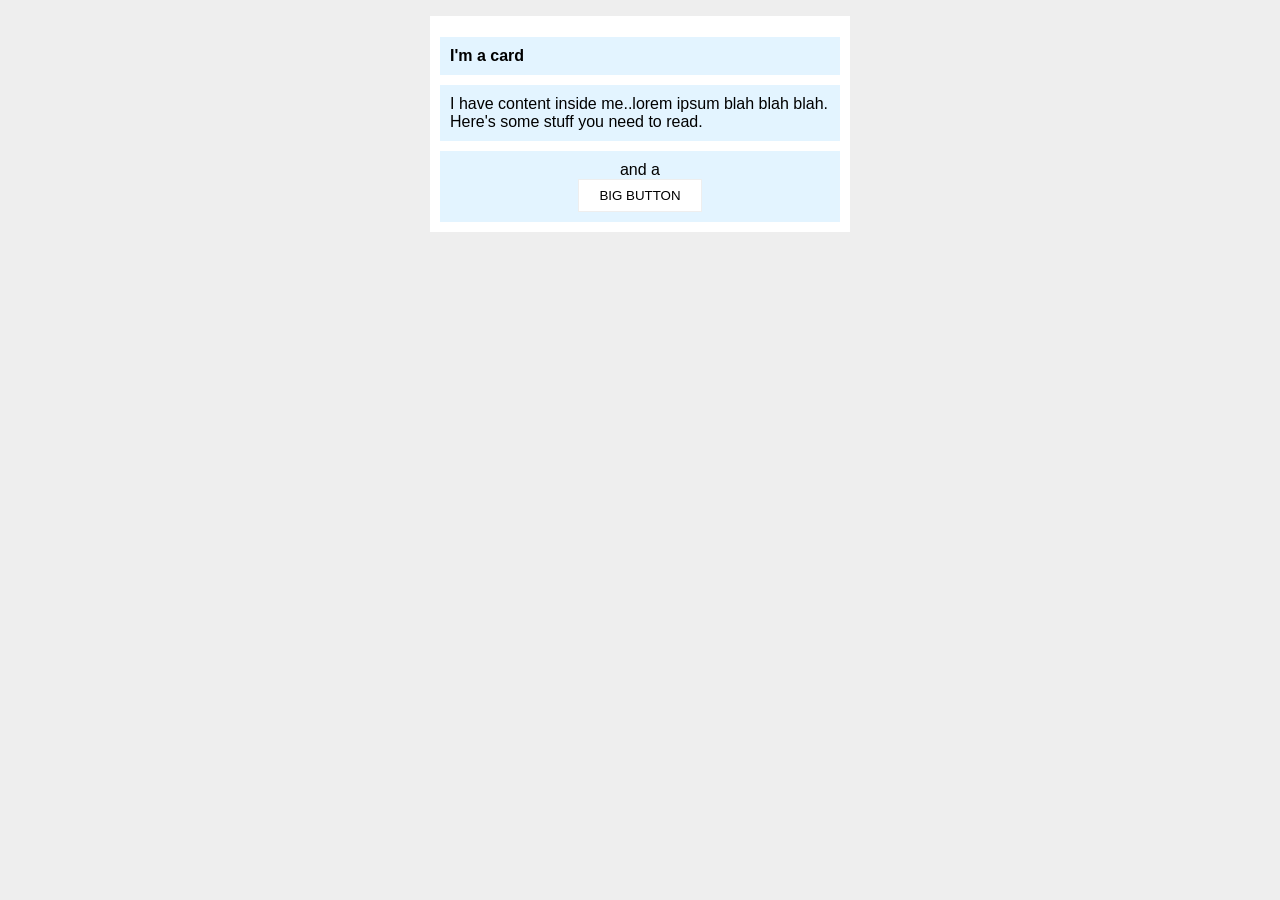
<file: foundations/block-and-inline/02-margin-and-padding-2/index.html>
<!doctype html>
<html lang="en">
  <head>
    <meta charset="UTF-8" />
    <meta http-equiv="X-UA-Compatible" content="IE=edge" />
    <meta name="viewport" content="width=device-width, initial-scale=1.0" />
    <title>Margin and Padding exercise 2</title>
    <link rel="stylesheet" href="style.css" />
  </head>
  <body>
    <div class="card">
      <h1 class="title">I'm a card</h1>
      <div class="content">
        I have content inside me..lorem ipsum blah blah blah. Here's some stuff
        you need to read.
      </div>
      <div class="button-container">and a <button>BIG BUTTON</button></div>
    </div>
  </body>
</html>
</file>
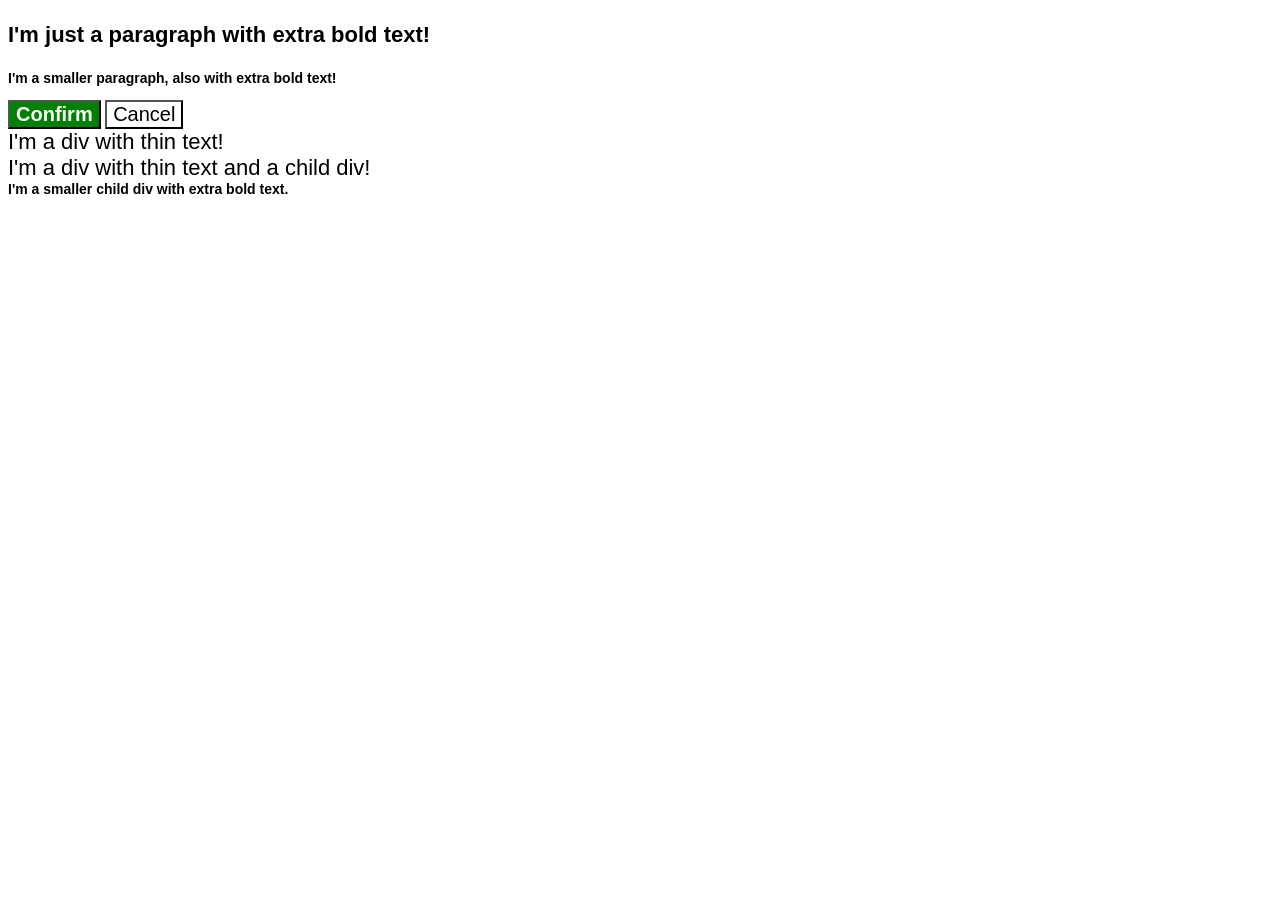
<file: foundations/cascade/01-cascade-fix/index.html>
<!DOCTYPE html>
<html lang="en">
  <head>
    <meta charset="UTF-8" />
    <meta http-equiv="X-UA-Compatible" content="IE=edge" />
    <meta name="viewport" content="width=device-width, initial-scale=1.0" />
    <title>Fix the Cascade</title>
    <link rel="stylesheet" href="style.css" />
  </head>
  <body>
    <p class="para">I'm just a paragraph with extra bold text!</p>
    <p class="para small-para">
      I'm a smaller paragraph, also with extra bold text!
    </p>

    <button id="confirm-button" class="button confirm">Confirm</button>
    <button id="cancel-button" class="button cancel">Cancel</button>

    <div class="text">I'm a div with thin text!</div>
    <div class="text">
      I'm a div with thin text and a child div!
      <div class="text child">
        I'm a smaller child div with extra bold text.
      </div>
    </div>
  </body>
</html>
</file>
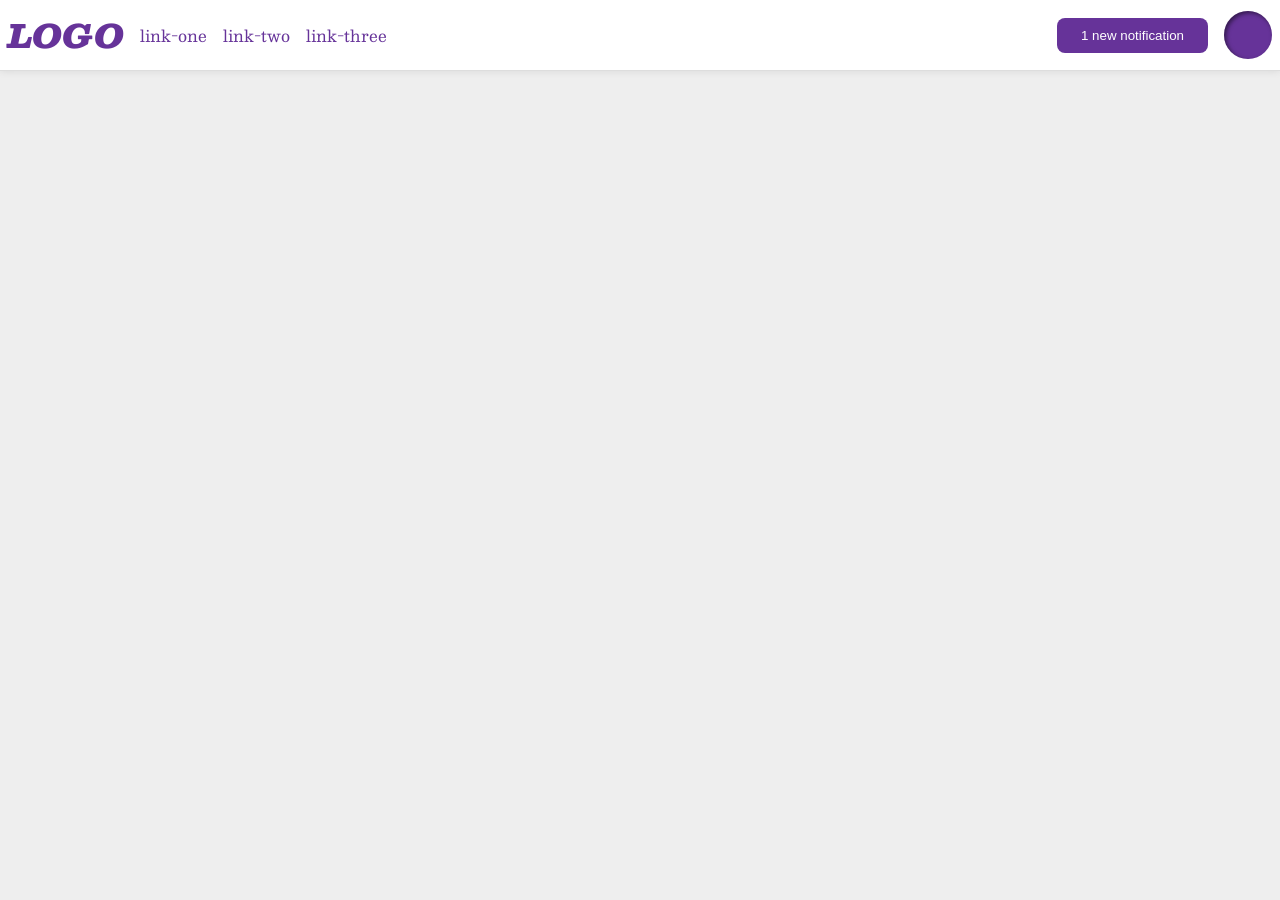
<file: foundations/flex/03-flex-header-2/index.html>
<!doctype html>
<html lang="en">
  <head>
    <meta charset="UTF-8" />
    <meta http-equiv="X-UA-Compatible" content="IE=edge" />
    <meta name="viewport" content="width=device-width, initial-scale=1.0" />
    <title>Flex Header 2</title>
    <link rel="stylesheet" href="style.css" />
  </head>
  <body>
    <div class="header">
      <div>
        <div class="logo">LOGO</div>
        <ul class="links">
          <li><a href="https://google.com">link-one</a></li>
          <li><a href="https://google.com">link-two</a></li>
          <li><a href="https://google.com">link-three</a></li>
        </ul>
      </div>
      <div>
        <button class="notifications">1 new notification</button>
        <div class="profile-image"></div>
      </div>
    </div>
  </body>
</html>
</file>
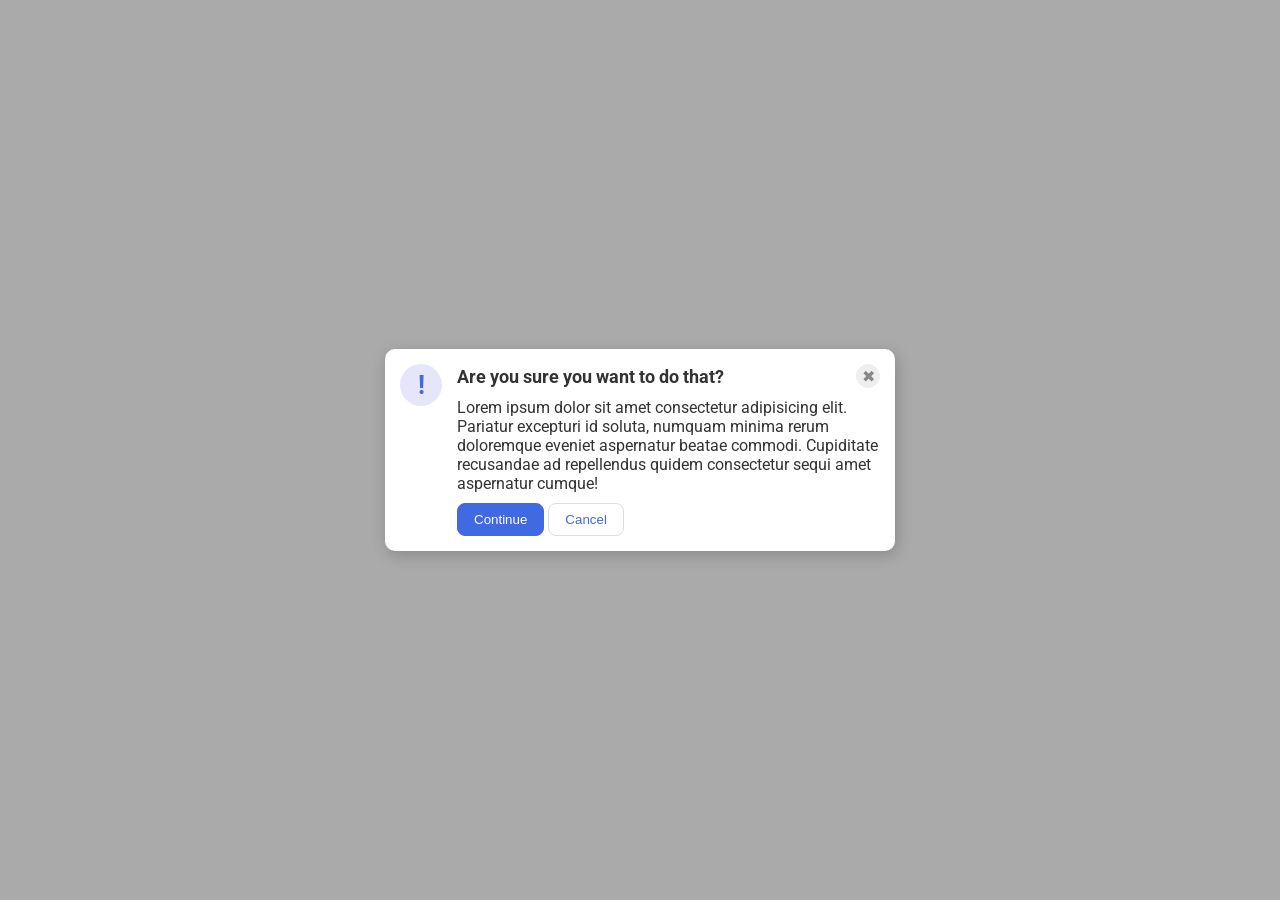
<file: foundations/flex/05-flex-modal/index.html>
<!doctype html>
<html lang="en">
  <head>
    <meta charset="UTF-8" />
    <meta http-equiv="X-UA-Compatible" content="IE=edge" />
    <meta name="viewport" content="width=device-width, initial-scale=1.0" />
    <link rel="stylesheet" href="style.css" />
    <title>Modal</title>
  </head>
  <body>
    <div class="modal">
      <div class="icon">!</div>
      <div class="right-box">
        <div class="header-close-button"><div class="header">Are you sure you want to do that?</div>
        <button class="close-button">✖</button></div>
        
        <div class="text">
          Lorem ipsum dolor sit amet consectetur adipisicing elit. Pariatur
          excepturi id soluta, numquam minima rerum doloremque eveniet
          aspernatur beatae commodi. Cupiditate recusandae ad repellendus quidem
          consectetur sequi amet aspernatur cumque!
        </div>
        <button class="continue">Continue</button>
        <button class="cancel">Cancel</button>
      </div>
    </div>
  </body>
</html>
</file>
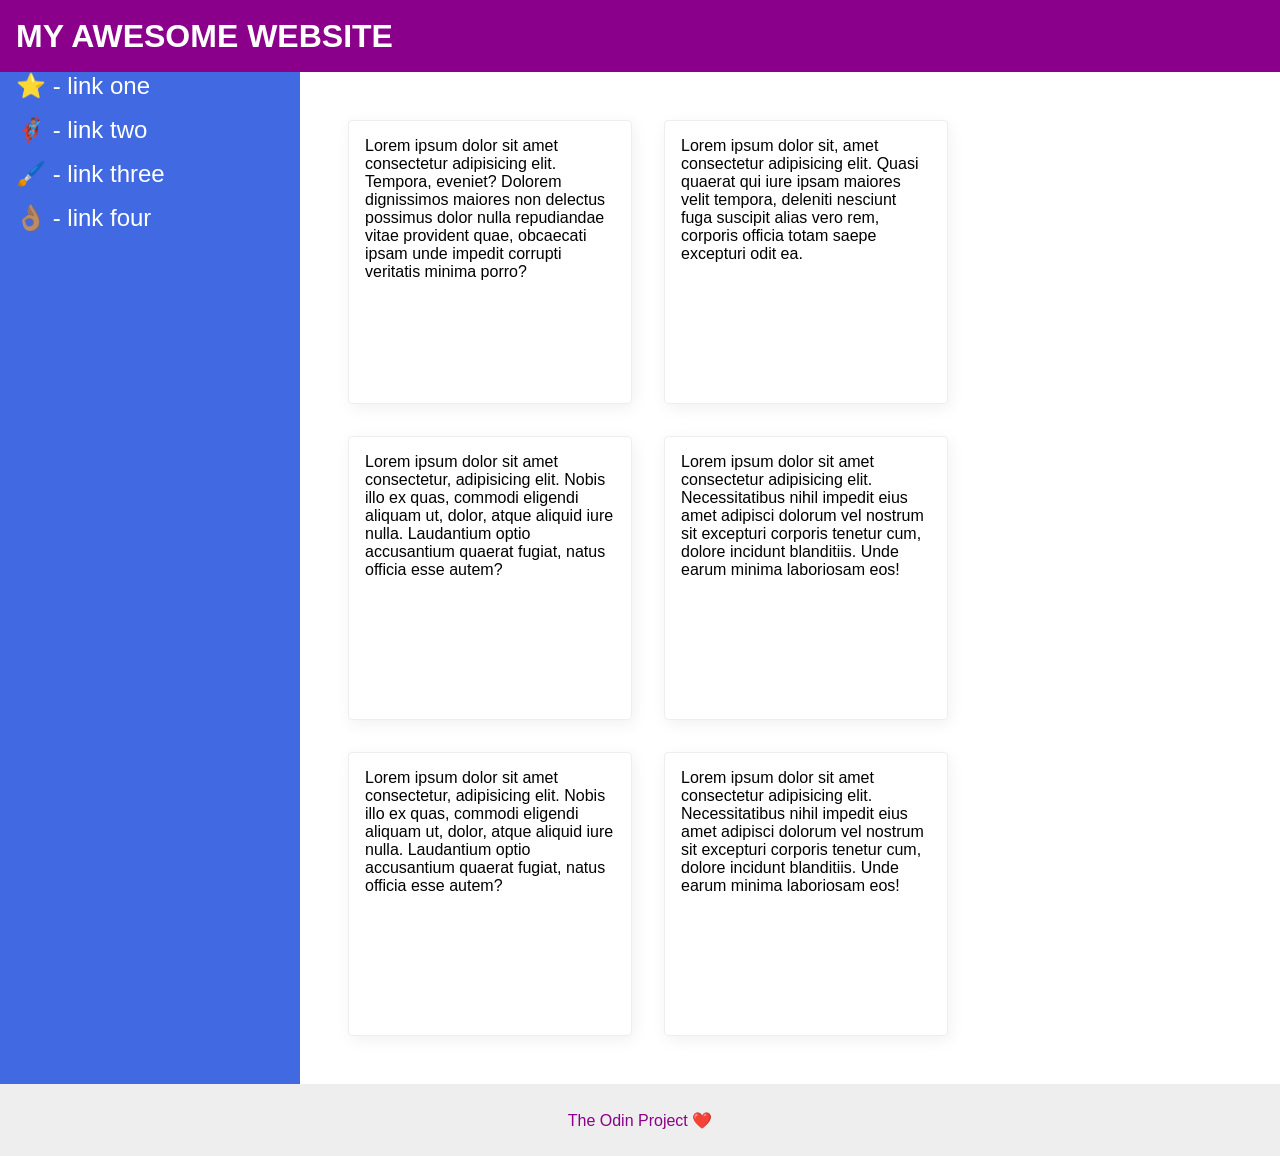
<file: foundations/flex/07-flex-layout-2/index.html>
<!doctype html>
<html lang="en">
  <head>
    <meta charset="UTF-8" />
    <meta http-equiv="X-UA-Compatible" content="IE=edge" />
    <meta name="viewport" content="width=device-width, initial-scale=1.0" />
    <title>The Holy Grail</title>
    <link rel="stylesheet" href="style.css" />
  </head>
  <body>
    <div class="header">MY AWESOME WEBSITE</div>

    <div class="content">
      <div class="sidebar">
        <ul>
          <li><a href="#">⭐ - link one</a></li>
          <li><a href="#">🦸🏽‍♂️ - link two</a></li>
          <li><a href="#">🖌️ - link three</a></li>
          <li><a href="#">👌🏽 - link four</a></li>
        </ul>
      </div>

      <div class="card-container">
        <div class="card">
          Lorem ipsum dolor sit amet consectetur adipisicing elit. Tempora,
          eveniet? Dolorem dignissimos maiores non delectus possimus dolor nulla
          repudiandae vitae provident quae, obcaecati ipsam unde impedit
          corrupti veritatis minima porro?
        </div>
        <div class="card">
          Lorem ipsum dolor sit, amet consectetur adipisicing elit. Quasi
          quaerat qui iure ipsam maiores velit tempora, deleniti nesciunt fuga
          suscipit alias vero rem, corporis officia totam saepe excepturi odit
          ea.
        </div>
        <div class="card">
          Lorem ipsum dolor sit amet consectetur, adipisicing elit. Nobis illo
          ex quas, commodi eligendi aliquam ut, dolor, atque aliquid iure nulla.
          Laudantium optio accusantium quaerat fugiat, natus officia esse autem?
        </div>
        <div class="card">
          Lorem ipsum dolor sit amet consectetur adipisicing elit.
          Necessitatibus nihil impedit eius amet adipisci dolorum vel nostrum
          sit excepturi corporis tenetur cum, dolore incidunt blanditiis. Unde
          earum minima laboriosam eos!
        </div>
        <div class="card">
          Lorem ipsum dolor sit amet consectetur, adipisicing elit. Nobis illo
          ex quas, commodi eligendi aliquam ut, dolor, atque aliquid iure nulla.
          Laudantium optio accusantium quaerat fugiat, natus officia esse autem?
        </div>
        <div class="card">
          Lorem ipsum dolor sit amet consectetur adipisicing elit.
          Necessitatibus nihil impedit eius amet adipisci dolorum vel nostrum
          sit excepturi corporis tenetur cum, dolore incidunt blanditiis. Unde
          earum minima laboriosam eos!
        </div>
      </div>
    </div>

    <div class="footer">The Odin Project ❤️</div>
  </body>
</html>
</file>
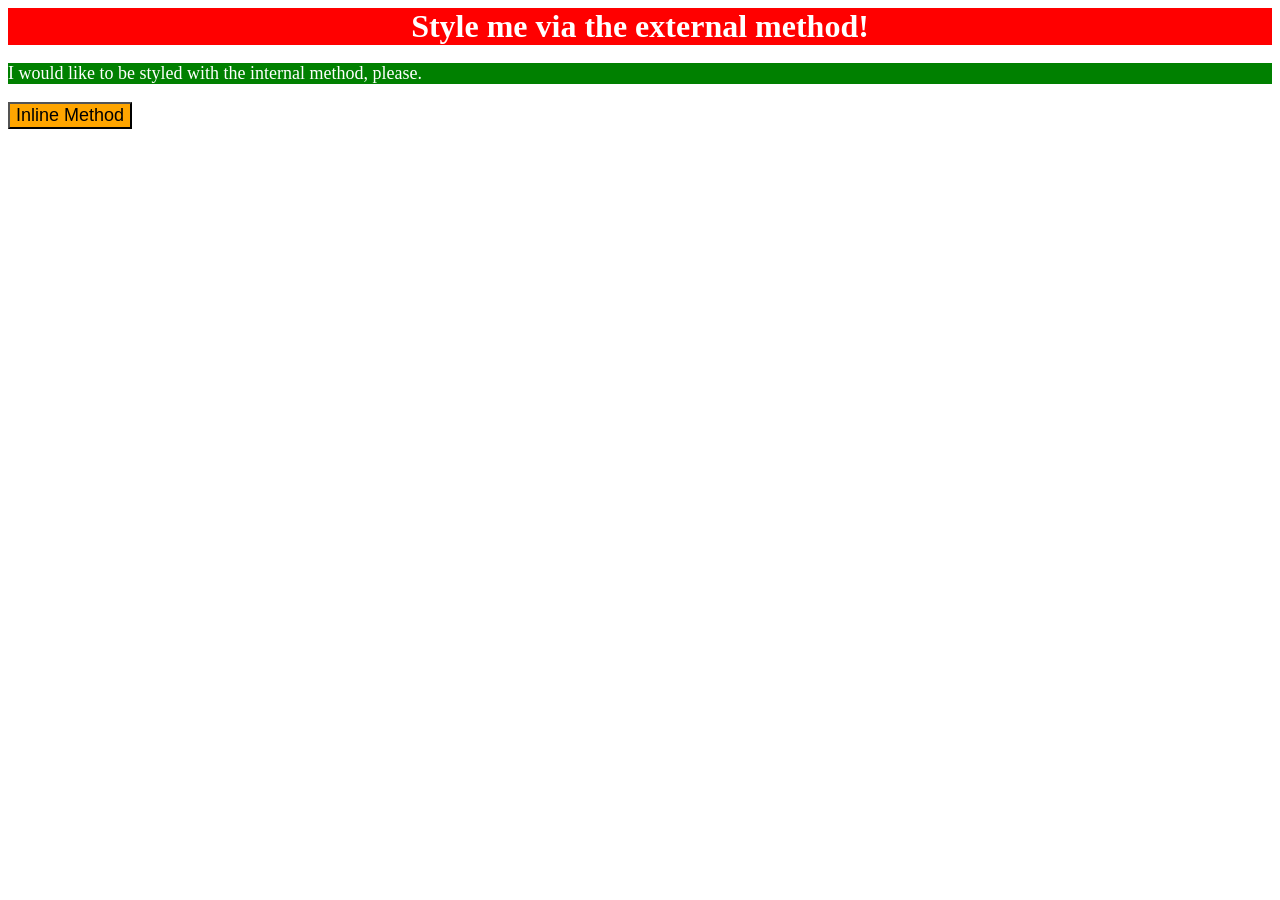
<file: foundations/intro-to-css/01-css-methods/index.html>
<!doctype html>
<html lang="en">
  <head>
    <meta charset="UTF-8" />
    <meta http-equiv="X-UA-Compatible" content="IE=edge" />
    <meta name="viewport" content="width=device-width, initial-scale=1.0" />
    <title>Methods for Adding CSS</title>
    <link rel="stylesheet" href="./styles.css" />
    <style>
      p {
        color: white;
        background-color: green;
        font-size: 18px;
      }
    </style>
  </head>
  <body>
    <div>Style me via the external method!</div>
    <p>I would like to be styled with the internal method, please.</p>
    <button style="background-color: orange; font-size: 18px">
      Inline Method
    </button>
  </body>
</html>
</file>
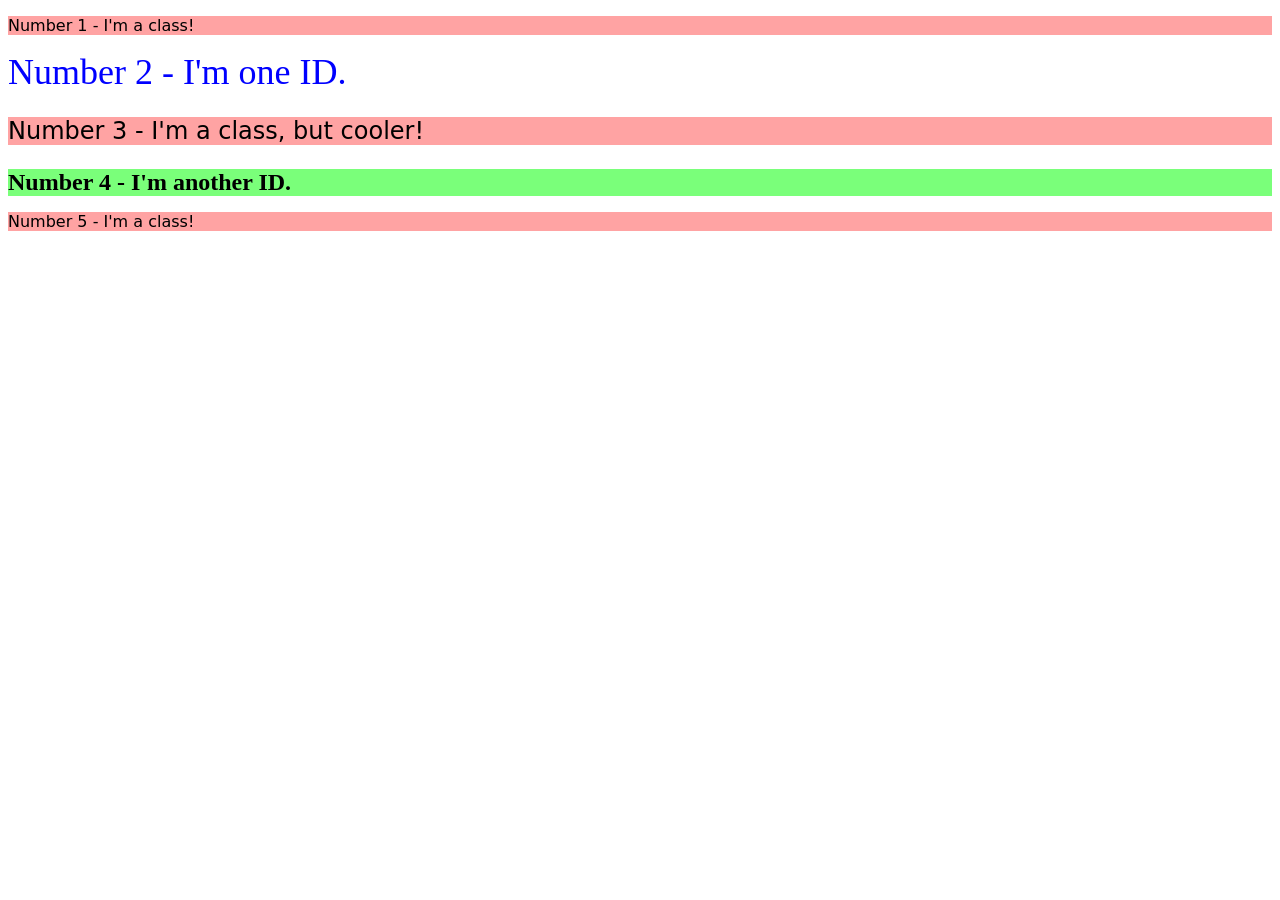
<file: foundations/intro-to-css/02-class-id-selectors/index.html>
<!doctype html>
<html lang="en">
  <head>
    <meta charset="UTF-8" />
    <meta http-equiv="X-UA-Compatible" content="IE=edge" />
    <meta name="viewport" content="width=device-width, initial-scale=1.0" />
    <title>Class and ID Selectors</title>
    <link rel="stylesheet" href="style.css" />
  </head>
  <body>
    <p class="odd-element">Number 1 - I'm a class!</p>
    <div id="element-two">Number 2 - I'm one ID.</div>
    <p class="odd-element element-three">Number 3 - I'm a class, but cooler!</p>
    <div id="element-fourth">Number 4 - I'm another ID.</div>
    <p class="odd-element">Number 5 - I'm a class!</p>
  </body>
</html>
</file>
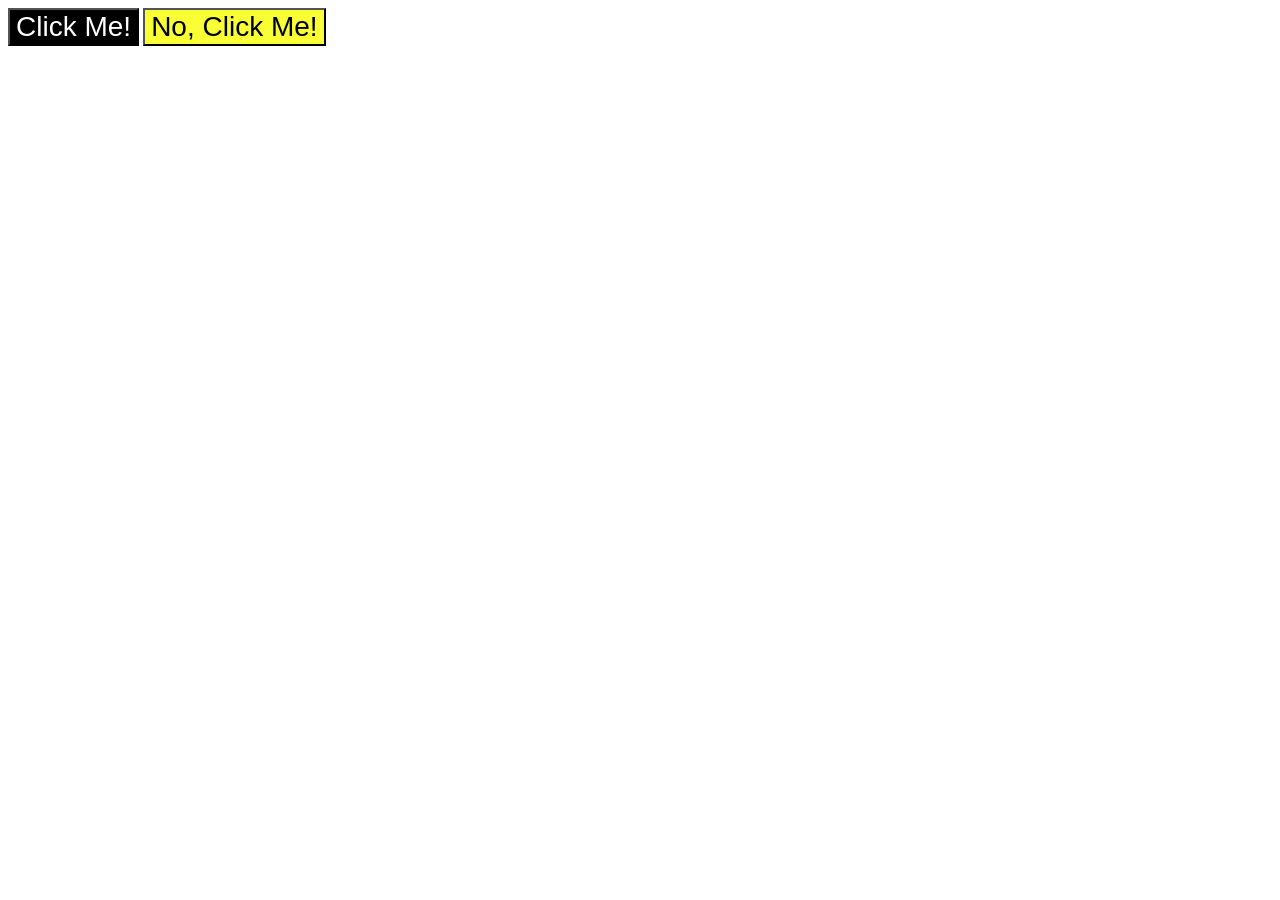
<file: foundations/intro-to-css/03-grouping-selectors/index.html>
<!DOCTYPE html>
<html lang="en">
  <head>
    <meta charset="UTF-8">
    <meta http-equiv="X-UA-Compatible" content="IE=edge">
    <meta name="viewport" content="width=device-width, initial-scale=1.0">
    <title>Grouping Selectors</title>
    <link rel="stylesheet" href="style.css">
  </head>
  <body>
    <button class="first-button">Click Me!</button>
    <button class="second-button">No, Click Me!</button>
  </body>
</html>
</file>
<file: foundations/block-and-inline/02-margin-and-padding-2/style.css>
body {
  background: #eee;
  font-family: sans-serif;
}

.card {
  width: 400px;
  background: #fff;
  margin: 16px auto;
  padding: 10px;
}

.title {
  background: #e3f4ff;
  padding: 10px;
  font-size: 16px;
  margin-bottom: 10px;
}

.content {
  background: #e3f4ff;
  padding: 10px;
  margin-bottom: 10px;
}

.button-container {
  background: #e3f4ff;
  text-align: center;
  padding: 10px;
}

button {
  background: white;
  border: 1px solid #eee;
  padding: 8px 20px;
  display: block;
  margin: 0 auto;
}
</file>
<file: foundations/cascade/01-cascade-fix/style.css>
body {
  font-family: Arial, Helvetica, sans-serif;
}

.para,
.small-para {
  color: hsl(0, 0%, 0%);
  font-weight: 800;
}

.para {
  font-size: 22px;
}

.small-para {
  font-size: 14px;
  font-weight: 800;
}

#confirm-button {
  background: green;
  color: white;
  font-weight: bold;
}

.button {
  background-color: rgb(255, 255, 255);
  color: rgb(0, 0, 0);
  font-size: 20px;
}

div.text.child {
  color: rgb(0, 0, 0);
  font-weight: 800;
  font-size: 14px;
}

div.text {
  color: rgb(0, 0, 0);
  font-size: 22px;
  font-weight: 100;
}
</file>
<file: foundations/flex/03-flex-header-2/style.css>
/* this is some magical font-importing.  
you'll learn about it later. */
@import url("https://fonts.googleapis.com/css2?family=Besley:ital,wght@0,400;1,900&display=swap");

body {
  margin: 0;
  background: #eee;
  font-family: Besley, serif;
}

.header {
  background: white;
  border-bottom: 1px solid #ddd;
  box-shadow: 0 0 8px rgba(0, 0, 0, 0.1);
  display: flex;
  justify-content: space-between;
  padding: 8px;
}

.header div {
  display: flex;
  align-items: center;
  gap: 16px;
}

.profile-image {
  background: rebeccapurple;
  box-shadow: inset 2px 2px 4px rgba(0, 0, 0, 0.5);
  border-radius: 50%;
  width: 48px;
  height: 48px;
}

.logo {
  color: rebeccapurple;
  font-size: 32px;
  font-weight: 900;
  font-style: italic;
}

button {
  border: none;
  border-radius: 8px;
  background: rebeccapurple;
  color: white;
  padding: 10px 24px;
}

a {
  /* this removes the line under our links */
  text-decoration: none;
  color: rebeccapurple;
}

ul {
  list-style-type: none;
  display: flex;
  gap: 16px;
  padding: 0;
  margin: 0;
}
</file>
<file: foundations/flex/05-flex-modal/style.css>
@import url('https://fonts.googleapis.com/css2?family=Roboto:wght@400;700&display=swap');

html, body {
  height: 100%;
}

body {
  font-family: Roboto, sans-serif;
  margin: 0;
  background: #aaa;
  color: #333;
  /* I'll give you this one for free lol */
  display: flex;
  align-items: center;
  justify-content: center;
}

.modal {
  background: white;
  width: 480px;
  border-radius: 10px;
  box-shadow: 2px 4px 16px rgba(0,0,0,.2);
  display: flex;
  gap: 15px;
  padding: 15px;
}

.icon {
  color: royalblue;
  font-size: 26px;
  font-weight: 700;
  background: lavender;
  width: 42px;
  height: 42px;
  border-radius: 50%;
  display: flex;
  align-items: center;
  justify-content: center;
  flex-shrink: 0;
}

.close-button {
  background: #eee;
  border-radius: 50%;
  color: #888;
  font-weight: 400;
  font-size: 16px;
  height: 24px;
  width: 24px;
  display: flex;
  align-items: center;
  justify-content: center;
  border: 1px solid #eee;
  padding: 0;
}

button {
  cursor: pointer;
  padding: 8px 16px;
  border-radius: 8px;
}

button.continue {
  background: royalblue;
  border: 1px solid royalblue;
  color: white;
}

button.cancel {
  background: white;
  border: 1px solid #ddd;
  color: royalblue;
}

.header-close-button {
  display: flex;
  align-items: center;
  justify-content: space-between;
}

.header {
  font-size: 18px;
  font-weight: bold;
}

.text {
    margin: 10px 0;
}
</file>
<file: foundations/flex/07-flex-layout-2/style.css>
body {
  font-family:
    -apple-system, BlinkMacSystemFont, "Segoe UI", Roboto, Oxygen, Ubuntu,
    Cantarell, "Open Sans", "Helvetica Neue", sans-serif;
  margin: 0;
  min-height: 100vh;
  display: flex;
  flex-direction: column;
}

.header {
  height: 72px;
  background: darkmagenta;
  color: white;
  display: flex;
  font-size: 32px;
  font-weight: 900;
  align-items: center;
  padding-left: 16px;
}

.footer {
  height: 72px;
  background: #eee;
  color: darkmagenta;
}

.sidebar {
  width: 300px;
  background: royalblue;
  box-sizing: border-box;
  flex-shrink: 0;
}

ul {
  padding: 0;
  margin: 0;
}

ul li {
  list-style-type: none;
  padding: 0 16px;
  margin-bottom: 16px;
}

ul li a {
  color: white;
  text-decoration: none;
  font-size: 24px;
}

.card {
  border: 1px solid #eee;
  box-shadow: 2px 4px 16px rgba(0, 0, 0, 0.06);
  border-radius: 4px;
  flex-basis: 250px;
  height: 250px;
  padding: 16px;
}

.content {
  display: flex;
}

.card-container {
  display: flex;
  flex-wrap: wrap;
  gap: 32px;
  padding: 48px;
}

.footer {
  display: flex;
  justify-content: center;
  align-items: center;
}
</file>
<file: foundations/intro-to-css/01-css-methods/styles.css>
div {
  background-color: red;
  text-align: center;
  color: white;
  font-size: 32px;
  font-weight: 700;
}
</file>
<file: foundations/intro-to-css/02-class-id-selectors/style.css>
/* Add CSS Styling */
.odd-element {
  background-color: #ffa3a3;
  font-family: "Verdana", "DejaVu Sans", sans-serif;
}

#element-two {
  color: #0000ff;
  font-size: 36px;
}

.element-three {
  font-size: 24px;
}

#element-fourth {
  background-color: #7aff7a;
  font-size: 24px;
  font-weight: bold;
}
</file>
<file: foundations/intro-to-css/03-grouping-selectors/style.css>
/* Add CSS Styling */
.first-button {
  color: white;
  background-color: rgb(0, 0, 0);
}

.second-button {
  background-color: #f8ff34;
}

.first-button,
.second-button {
  font-size: 28px;
  font-family: Helvetica, "Times New Roman", sans-serif;
}
</file>
